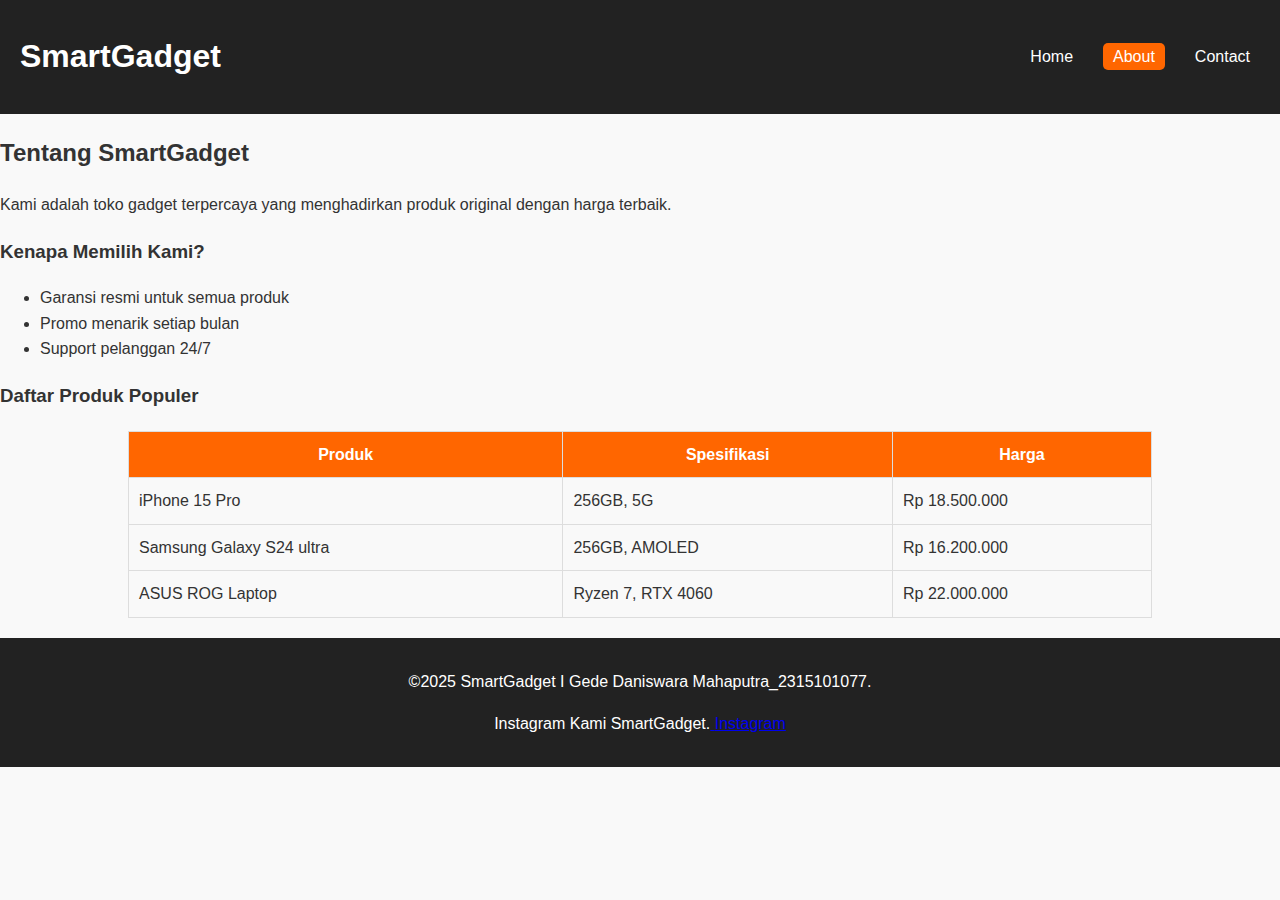
<file: about.html>
<!DOCTYPE html>
<html lang="id">
<head>
  <meta charset="UTF-8">
  <meta name="viewport" content="width=device-width, initial-scale=1.0">
  <title>Tentang SmartGadget</title>
  <link rel="stylesheet" href="style.css">
</head>
<body>
  <header>
    <nav>
      <h1 class="logo">SmartGadget</h1>
      <ul>
        <li><a href="home.html">Home</a></li>
        <li><a href="about.html" class="active">About</a></li>
         <li><a href="contact.html">Contact</a></li>
      </ul>
    </nav>
  </header>

  <section class="about">
    <h2>Tentang SmartGadget</h2>
    <p>Kami adalah toko gadget terpercaya yang menghadirkan produk original dengan harga terbaik.</p>

    <h3>Kenapa Memilih Kami?</h3>
    <ul>
      <li>Garansi resmi untuk semua produk</li>
      <li>Promo menarik setiap bulan</li>
      <li>Support pelanggan 24/7</li>
    </ul>

    <h3>Daftar Produk Populer</h3>
    <table>
      <tr>
        <th>Produk</th>
        <th>Spesifikasi</th>
        <th>Harga</th>
      </tr>
      <tr>
        <td>iPhone 15 Pro</td>
        <td>256GB, 5G</td>
        <td>Rp 18.500.000</td>
      </tr>
      <tr>
        <td>Samsung Galaxy S24 ultra</td>
        <td>256GB, AMOLED</td>
        <td>Rp 16.200.000</td>
      </tr>
      <tr>
        <td>ASUS ROG Laptop</td>
        <td>Ryzen 7, RTX 4060</td>
        <td>Rp 22.000.000</td>
      </tr>
    </table>
  </section>

  <footer>
  <p>&copy;2025 SmartGadget I Gede Daniswara Mahaputra_2315101077.</p>
  <p>
    <p>Instagram Kami SmartGadget.<a href="https://www.instagram.com/smartgadgetdenpasar?igsh=bDdqdmxpNjZ3cHNk" target="_blank">
      <i class="fab fa-instagram"></i> Instagram
    </a>
  </p>
</footer>

</body>
</html>
</file>
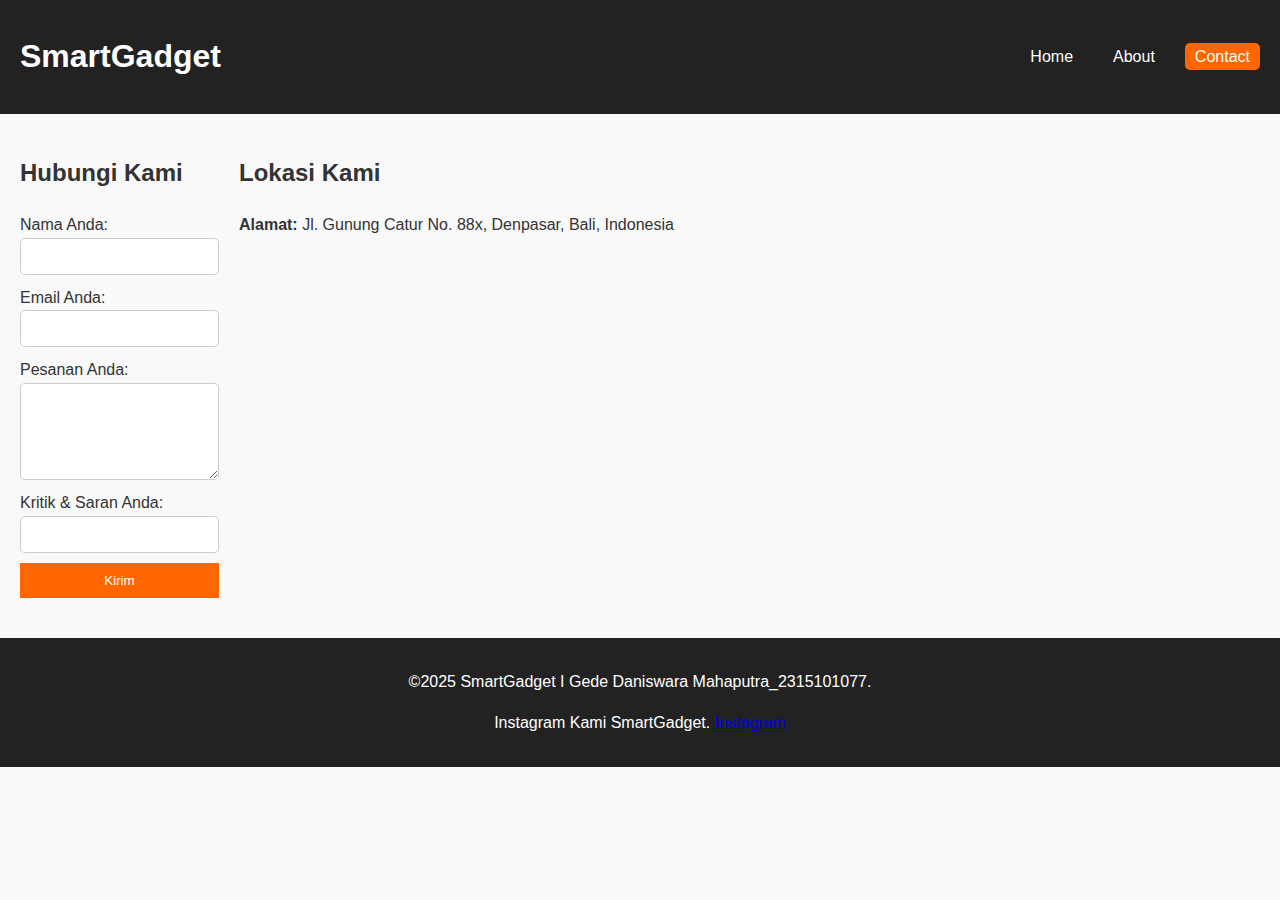
<file: contact.html>
<!DOCTYPE html>
<html lang="id">
<head>
  <meta charset="UTF-8">
  <meta name="viewport" content="width=device-width, initial-scale=1.0">
  <title>Hubungi SmartGadget</title>
  <link rel="stylesheet" href="style.css">
</head>
<body>
  <header>
    <nav>
      <h1 class="logo">SmartGadget</h1>
      <ul>
        <li><a href="home.html">Home</a></li>
        <li><a href="about.html">About</a></li>
         <li><a href="contact.html" class="active">Contact</a></li>
      </ul>
    </nav>
  </header>

  <section class="contact">
    <div class="form-section">
      <h2>Hubungi Kami</h2>
      <form>
        <label for="nama">Nama Anda:</label>
        <input type="text" id="nama" name="nama" required>

        <label for="email">Email Anda:</label>
        <input type="email" id="email" name="email" required>

        <label for="pesan">Pesanan Anda:</label>
        <textarea id="pesan" name="pesan" rows="5"></textarea>
        <label for="Kritik & Saran">Kritik & Saran Anda:</label>
        <input type="Kritik & Saran" id="Kritik & Saran" name="Kritik & Saran" required>
        <button type="submit">Kirim</button>
      </form>
    </div>


    <div class="map">
  <h2>Lokasi Kami</h2>
  <p><strong>Alamat:</strong> Jl. Gunung Catur No. 88x, Denpasar, Bali, Indonesia</p>
  <iframe 
    src="https://www.google.com/maps/embed?pb=!1m18!1m12!1m3!1d3944.612207991711!2d115.21262811535026!3d-8.656290990531287!2m3!1f0!2f0!3f0!3m2!1i1024!2i768!4f13.1!3m3!1m2!1s0x2dd240f5a6c1d7d7%3A0x123456789abcdef!2sJl.%20Gunung%20Catur%20No.%2088x%2C%20Denpasar%2C%20Bali%2C%20Indonesia!5e0!3m2!1sid!2sid!4v1691234567890" 
    width="100%" 
    height="300" 
    style="border:0;" 
    allowfullscreen="" 
    loading="lazy">
  </iframe>
</div>

    </div>
  </section>

  <footer>
  <p>&copy;2025 SmartGadget I Gede Daniswara Mahaputra_2315101077.</p>
  <p>
    <p>Instagram Kami SmartGadget.<a href="https://www.instagram.com/smartgadgetdenpasar?igsh=bDdqdmxpNjZ3cHNk" target="_blank">
      <i class="fab fa-instagram"></i> Instagram
    </a>
  </p>
</footer>
</body>
</html>
</file>
<file: style.css>
/* Umum */
body {
  font-family: Arial, sans-serif;
  margin: 0;
  padding: 0;
  line-height: 1.6;
  background: #f9f9f9;
  color: #333;
}

header {
  background: #222;
  color: #fff;
  padding: 10px 20px;
}

nav {
  display: flex;
  justify-content: space-between;
  align-items: center;
}

nav ul {
  list-style: none;
  display: flex;
  gap: 20px;
}

nav a {
  text-decoration: none;
  color: #fff;
  padding: 5px 10px;
  transition: 0.3s;
}

nav a:hover,
nav a.active {
  background: #ff6600;
  border-radius: 5px;
}

/* ====== BANNER ====== */
.banner {
  position: relative;
  width: 100%;
  height: 400px;
  background: linear-gradient(rgba(79, 70, 229, 0.7), rgba(147, 51, 234, 0.7)),
              url("assets/gadget-banner.jpg") no-repeat center center/cover;
  display: flex;
  align-items: center;
  justify-content: center;
  color: white;
  text-align: center;
}

.banner-overlay {
  text-align: center;
  padding: 40px;
}

.banner h1 {
  font-size: 2.8rem;
  margin-bottom: 15px;
  text-shadow: 2px 2px 6px rgba(0,0,0,0.5);
}

.banner p {
  font-size: 1.3rem;
  margin-bottom: 20px;
  text-shadow: 1px 1px 4px rgba(0,0,0,0.5);
}

.btn.btn-primary {
  background: #ff6600;
  color: #fff;
  padding: 10px 20px;
  border-radius: 5px;
  text-decoration: none;
  font-weight: bold;
  transition: 0.3s;
}

.btn.btn-primary:hover {
  background: #e65c00;
}

/* Kenapa Pilih SmartGadget */
.why-grid {
  display: grid;
  grid-template-columns: repeat(auto-fit, minmax(220px, 1fr));
  gap: 20px;
  margin-top: 20px;
}

.why-card {
  background: white;
  padding: 20px;
  border-radius: 10px;
  text-align: center;
  box-shadow: 0 2px 6px rgba(0,0,0,0.1);
  transition: transform 0.3s;
}

.why-card img {
  width: 60px;
  margin-bottom: 15px;
}

.why-card:hover {
  transform: translateY(-5px);
}

/* Highlight */
.highlight {
  padding: 20px;
}
.highlight ul {
  list-style: square inside;
}

/* About */
.about table {
  width: 80%;
  margin: 20px auto;
  border-collapse: collapse;
}
.about th, .about td {
  border: 1px solid #ddd;
  padding: 10px;
}
.about th {
  background: #ff6600;
  color: #fff;
}

/* Contact */
.contact {
  padding: 20px;
  display: flex;
  gap: 20px;
  flex-wrap: wrap;
}
.contact form {
  flex: 1;
  display: flex;
  flex-direction: column;
}
.contact form input,
.contact form textarea {
  margin-bottom: 10px;
  padding: 10px;
  border: 1px solid #ccc;
  border-radius: 5px;
}
.contact form button {
  background: #ff6600;
  color: #fff;
  border: none;
  padding: 10px;
  cursor: pointer;
  transition: 0.3s;
}
.contact form button:hover {
  background: #e65c00;
}
.contact .map img {
  max-width: 100%;
  border: 2px solid #ccc;
  border-radius: 10px;
}

/* Footer */
footer {
  text-align: center;
  padding: 15px;
  background: #222;
  color: #fff;
  margin-top: 20px;
}

/* Responsive */
@media (max-width: 768px) {
  nav ul {
    flex-direction: column;
  }
  .contact {
    flex-direction: column;
  }
}

/* Tombol Beli */
.card .btn-primary {
  display: inline-block;
  margin-top: 10px;
  padding: 8px 15px;
  background: #4f46e5;
  color: white;
  border-radius: 5px;
  text-decoration: none;
  transition: 0.3s;
}

.card .btn-primary:hover {
  background: #3730a3;
  transform: translateY(-3px);
}
/* Container daftar produk */
.product-container {
  display: flex;
  flex-wrap: wrap;
  justify-content: center; /* biar rata tengah */
  gap: 20px; /* jarak antar produk */
  margin-top: 20px;
}

/* Card produk */
.product-card {
  border: 1px solid #ddd;
  border-radius: 10px;
  width: 250px; /* ukuran sama semua */
  text-align: center;
  padding: 15px;
  background-color: #fff;
  box-shadow: 0 4px 8px rgba(0,0,0,0.1);
}

/* Gambar produk */
.product-card img {
  width: 100%;
  height: 180px;
  object-fit: cover;
  border-radius: 8px;
}

/* Nama produk */
.product-card h3 {
  font-size: 18px;
  margin: 10px 0 5px;
}

/* Deskripsi & harga */
.product-card p {
  margin: 5px 0;
}

/* Tombol beli */
.product-card button {
  background-color: #ff6600;
  border: none;
  color: white;
  padding: 8px 15px;
  border-radius: 5px;
  cursor: pointer;
  font-weight: bold;
}

.product-card button:hover {
  background-color: #e65c00;
}
</file>
